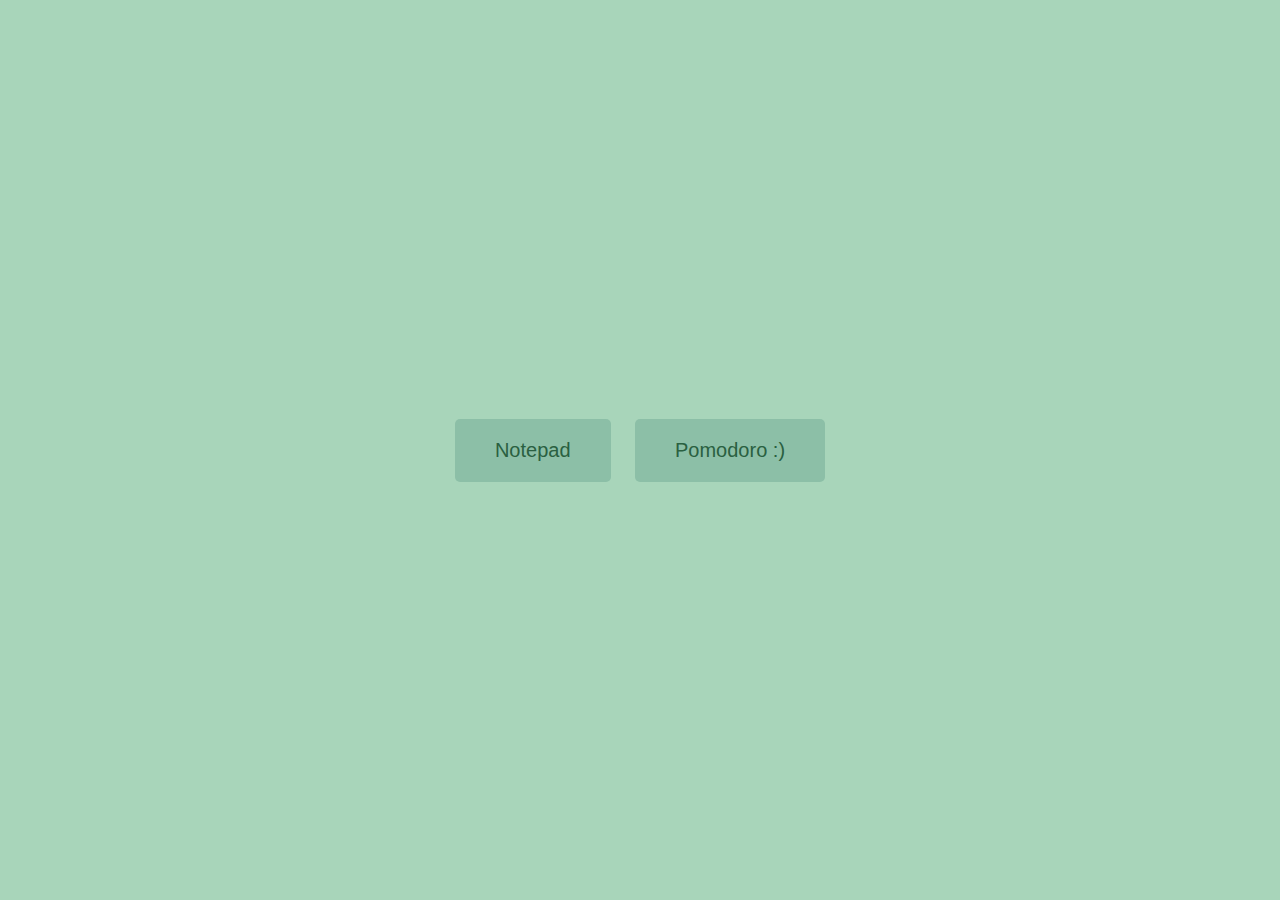
<file: index.html>
<!DOCTYPE html>
<html lang="en">
<head>
    <meta charset="UTF-8">
    <meta name="viewport" content="width=device-width, initial-scale=1.0">
    <title>Simple Notepad</title>
    <link rel="stylesheet" href="pomodorostyle.css">
</head>
<body>
<div class="container">
    <button id="notepadButton">Notepad</button>
    <button id="pomodoroButton">Pomodoro :)</button>
</div>

<!-- Pomodoro Timer Section -->
<div id="pomodoroSection" class="pomodoro-hide">
    <div id="message">Let's get to work...</div>
    <div id="timer">25:00</div>
    <button id="toggleButton">Start</button>
    <button id="stopButton">Stop</button>
    <div id="embedMedia"><iframe width="760" height="515" src="https://www.youtube.com/embed/jfKfPfyJRdk?si=QiaJnB-Nl_DbsVaY" title="YouTube video player" frameborder="0" allow="accelerometer; autoplay; clipboard-write; encrypted-media; gyroscope; picture-in-picture; web-share" allowfullscreen></iframe>
    </div>
</div>


<div id="content"></div>

    
    <div id="content"></div>

    <script src="pomodorofunction.js"></script>
</body>
</html>
</file>
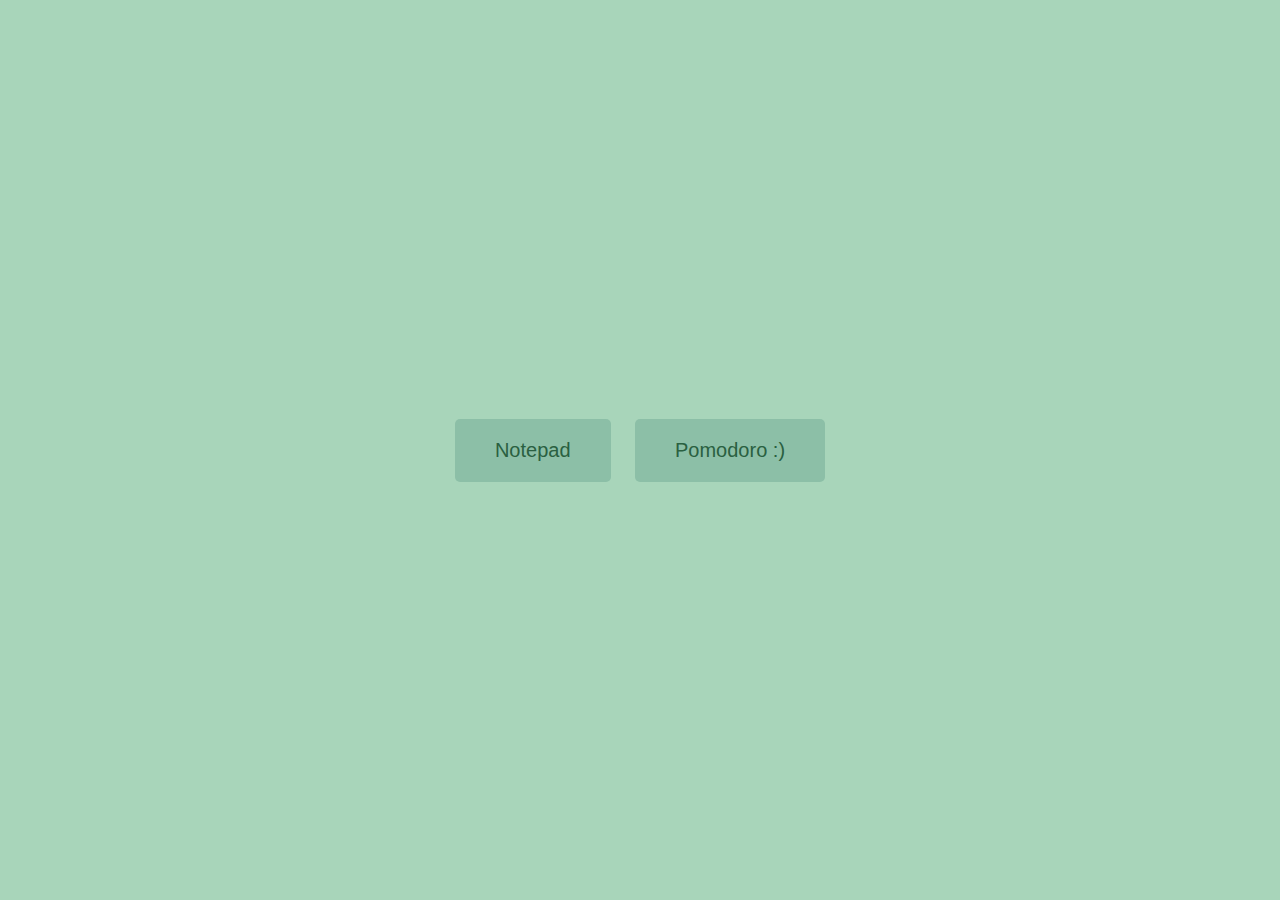
<file: pomodoro.html>
<!DOCTYPE html>
<html lang="en">
<head>
    <meta charset="UTF-8">
    <meta name="viewport" content="width=device-width, initial-scale=1.0">
    <title>Simple Notepad</title>
    <link rel="stylesheet" href="pomodorostyle.css">
</head>
<body>
    <!-- Existing Notepad and Other Buttons -->
<div class="container">
    <button id="notepadButton">Notepad</button>
    <button id="pomodoroButton">Pomodoro :)</button>
</div>

<!-- Pomodoro Timer Section -->
<div id="pomodoroSection" class="pomodoro-hide">
    <div id="message">Let's get to work...</div>
    <div id="timer">25:00</div>
    <button id="toggleButton">Start</button>
    <button id="stopButton">Stop</button>
    <div id="embedMedia"><iframe width="760" height="515" src="https://www.youtube.com/embed/jfKfPfyJRdk?si=QiaJnB-Nl_DbsVaY" title="YouTube video player" frameborder="0" allow="accelerometer; autoplay; clipboard-write; encrypted-media; gyroscope; picture-in-picture; web-share" allowfullscreen></iframe>
    </div>
</div>


<div id="content"></div>

    
    <div id="content"></div>

    <script src="pomodorofunction.js"></script>
</body>
</html>
</file>
<file: pomodorostyle.css>
body, html {
    height: 100%;
    margin: 0;
    display: flex;
    justify-content: center;
    align-items: center;
    font-family: Arial, sans-serif;
    background-color: #a8d5ba; /* Pastel green background */
    color: #2a6041; /* Darker green for the font */
    padding: 0;
    margin: 0;
}

/* Reset or override flex styles when notepad is active */
body.notepadActive {
    display: block; /* Switch display back to default */
    padding: 0;
    margin: 0;
}

#content {
    display: block; /* Ensure it's always block */
    width: 100%;
    padding: 20px; /* Adjust padding as needed */
    box-sizing: border-box; /* Include padding in width calculation */
}

button {
    font-size: 20px;
    padding: 20px 40px;
    margin: 10px;
    cursor: pointer;
    background-color: #8cbfa7; /* Slightly darker pastel green for buttons */
    border: none; /* Removes default border */
    border-radius: 5px; /* Optional: Adds rounded corners to the buttons */
    color: #2a6041; /* Darker green for the button text */
    transition: background-color 0.3s ease; /* Smooth transition for hover effect */
}

button:hover {
    background-color:#8cbfa7
}

#content {
    display: none;
    width: 100%; /* Adjust if necessary to control the width */
    /* Ensure it starts from the left side */
    padding-left: 20px; /* Match the padding of the textarea */
}

textarea {
    width: 1000px; /* Adjust width to account for padding */
    height: 1000px; /* Adjust height to your preference */
    border: none;
    outline: none;
    resize: none;
    font-size: 20px;
    padding: 10px;
    background-color: inherit;
    color: inherit;
    /* Ensure the textarea fills the left side */
    display: block;
}

/* Existing styles... */

.pomodoro-hide {
    display: none;
}

#pomodoroSection {
    text-align: center;
    font-size: 20px;
    /* Add more styling as needed */
}

#timer {
    font-size: 100px;
    height: 200px;
    margin-bottom: -5%;
    color: hsl(0, 0%, 100%); /* Pastel red */
    text-shadow: 0 0 1px #6bffab; /* Glowing effect */
}


#message {
    font-size: 88px;
    text-align:left;
    margin-bottom: 10%;
    margin-left: -15%;
    font-family:Arial, Helvetica, sans-serif;
    
    height: 200px;
    color:#207745b3; 
    text-shadow: 0 0 1px #6bffab; /* Glowing effect */
}

#embedMedia{
    margin-top: 10%;
}

.dim-background {
    position: fixed; /* Changed from default to fixed */
    top: 0;
    left: 0;
    width: 100vw; /* Use vw unit to cover full viewport width */
    height: 100vh; /* Use vh unit to cover full viewport height */
    background-color: rgba(0, 0, 0, 0.5); /* Dim effect */
    transition: background-color 1s ease; /* Smooth transition */
    z-index: 1; /* Ensure it covers other content; adjust value as needed */
}


@media (max-width: 600px) {
    body, html {
        flex-direction: column; /* Stack elements vertically on small screens */
    }

    #timer, #message {
        font-size: 5vw; /* Increase font size for better visibility on small screens */
    }

    textarea {
        width: 80vw; /* Adjust width to fit smaller screens */
        height: 40vh; /* Adjust height accordingly */
        font-size: 5vw; /* Adjust font size for readability */
    }

    button {
        padding: 15px 30px; /* Adjust button size for easier interaction on touch screens */
        font-size: 5vw; /* Increase font size for better visibility */
    }

    #embedMedia iframe {
        width: 80vw; /* Adjust iframe width for smaller screens */
        height: auto; /* Adjust height to maintain aspect ratio */
    }

    @media (max-width: 600px) {
        body, html {
            flex-direction: column;
            padding: 5% 3%;
        }
    
        #timer {
            font-size: 15vw;
            margin: 1rem auto;
            padding: 0 5%; /* Adjust padding to ensure it's centered and well-spaced */
        }
    
        #message {
            font-size: 4rem;
            text-align: center;
            margin: 1rem auto;
            padding: 0 5%; /* Adjust for text alignment and spacing */
        }
    
        textarea {
            width: 90vw;
            height: 30vh;
            font-size: 4vw;
            margin: 0.5rem 0;
        }
    
        button {
            padding: 12px 24px;
            font-size: 4vw;
            margin: 0.5rem 0;
        }
    
        /* Adjust iframe, if used */
        #embedMedia iframe {
            width: 90vw;
            height: auto;
        }
    }
    
}
</file>
